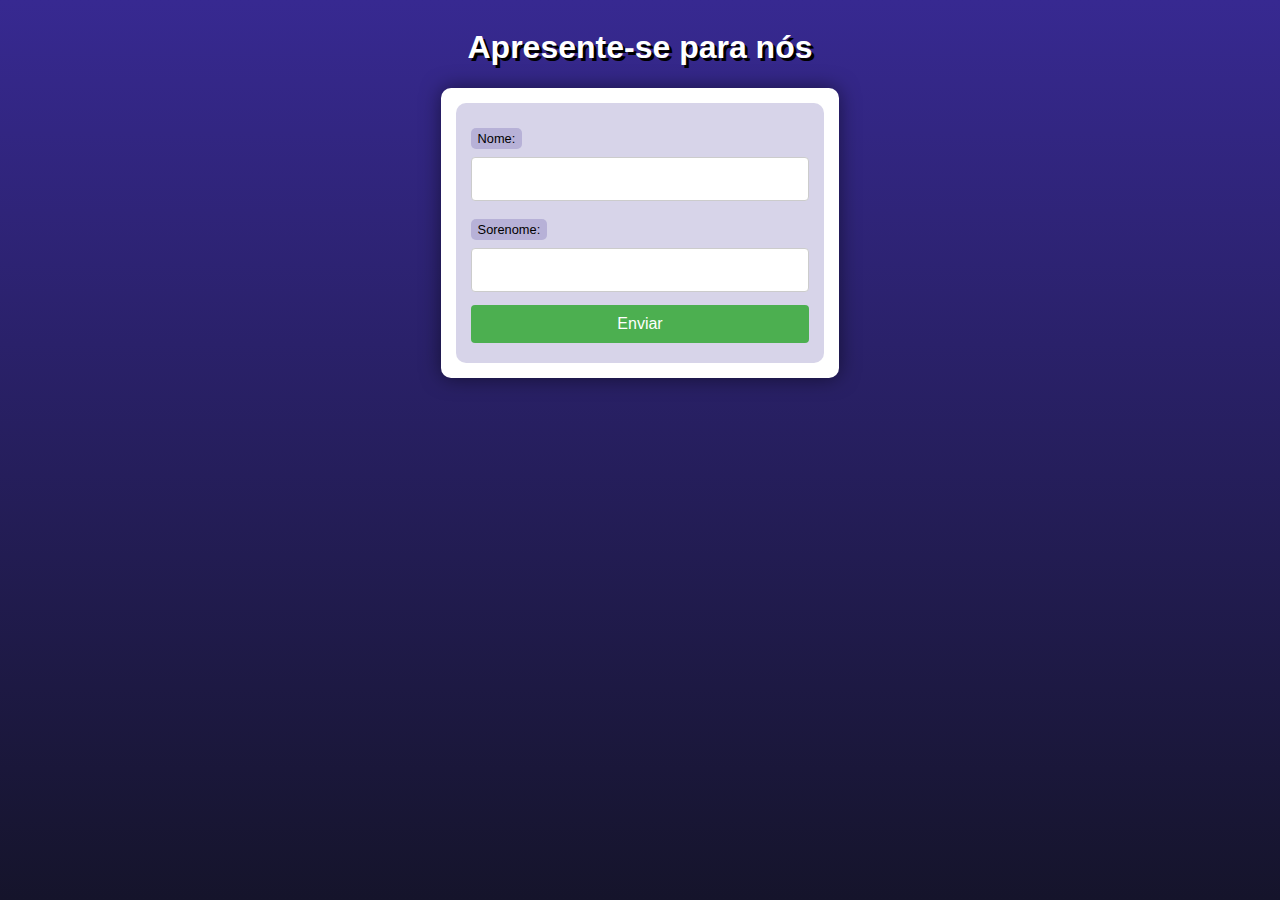
<file: ex006 - formulário/index.html>
<!DOCTYPE html>
<html lang="pt-br">
<head>
    <meta charset="UTF-8">
    <meta name="viewport" content="width=device-width, initial-scale=1.0">
    <title>Ineração com formulários</title>
    <link rel="stylesheet" href="style.css">
</head>
<body>
    <header>
        <h1>Apresente-se para nós</h1>
    </header>

    <section>
        <form action="cad.php" method="get">
            <label for="nome">Nome:</label>
            <input type="text" name="nome" id="idnome">
            <label for="sobrenome">Sorenome:</label>
            <input type="text" name="sobrenome" id="idsobrenome">
            <input type="submit" value="Enviar">
        </form>
    </section>
</body>
</html>
</file>
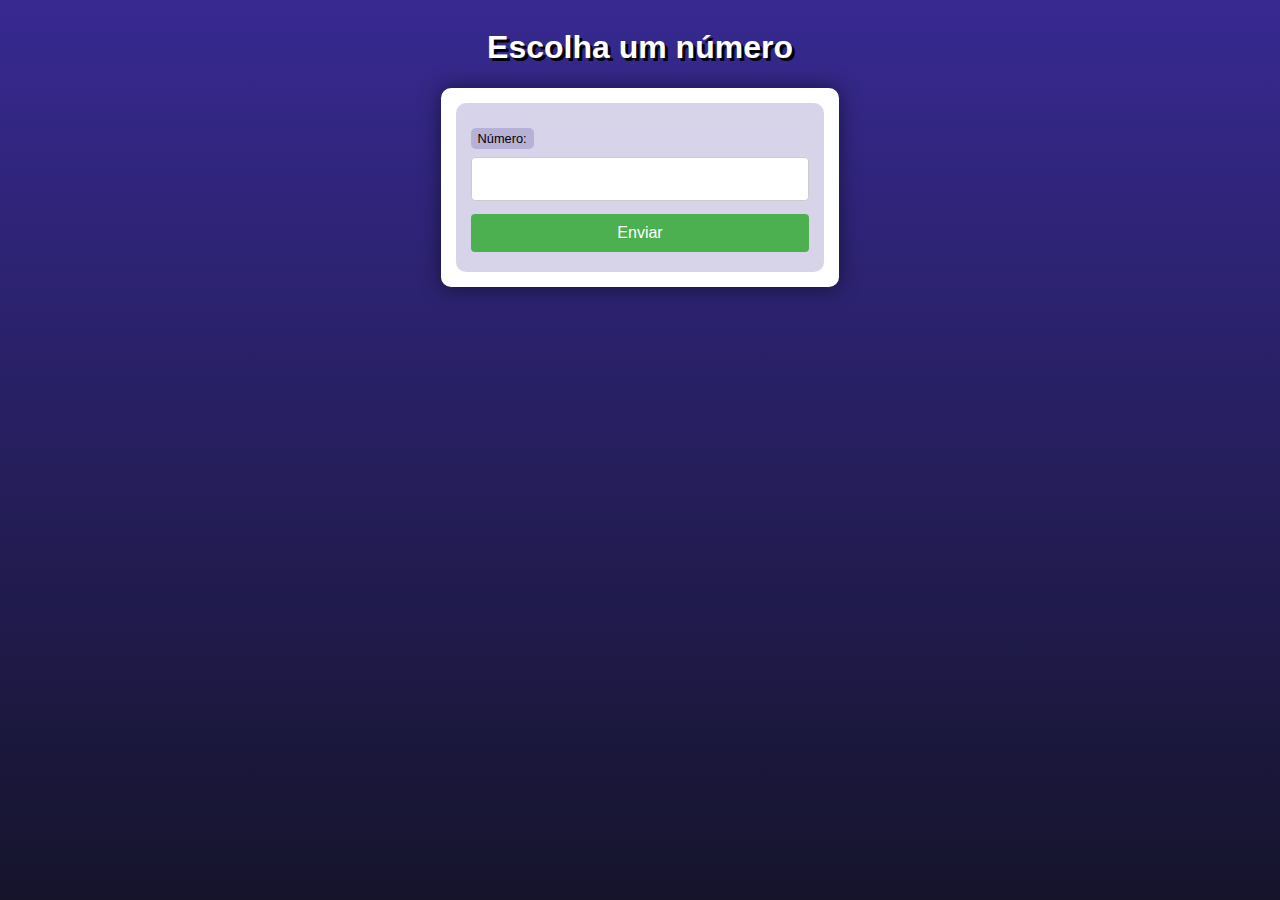
<file: Desafios/D001 - número/index.html>
<!DOCTYPE html>
<html lang="pt-br">
<head>
    <meta charset="UTF-8">
    <meta name="viewport" content="width=device-width, initial-scale=1.0">
    <title>Interação com formulários</title>
    <link rel="stylesheet" href="style.css">
</head>
<body>
    <header>
        <h1>Escolha um número</h1>
    </header>

    <section>
        <form action="cad.php" method="get">
            <label for="numero">Número:</label>
            <input type="number" name="numero" id="idnome">
            <input type="submit" value="Enviar">
        </form>
    </section>
</body>
</html>
</file>
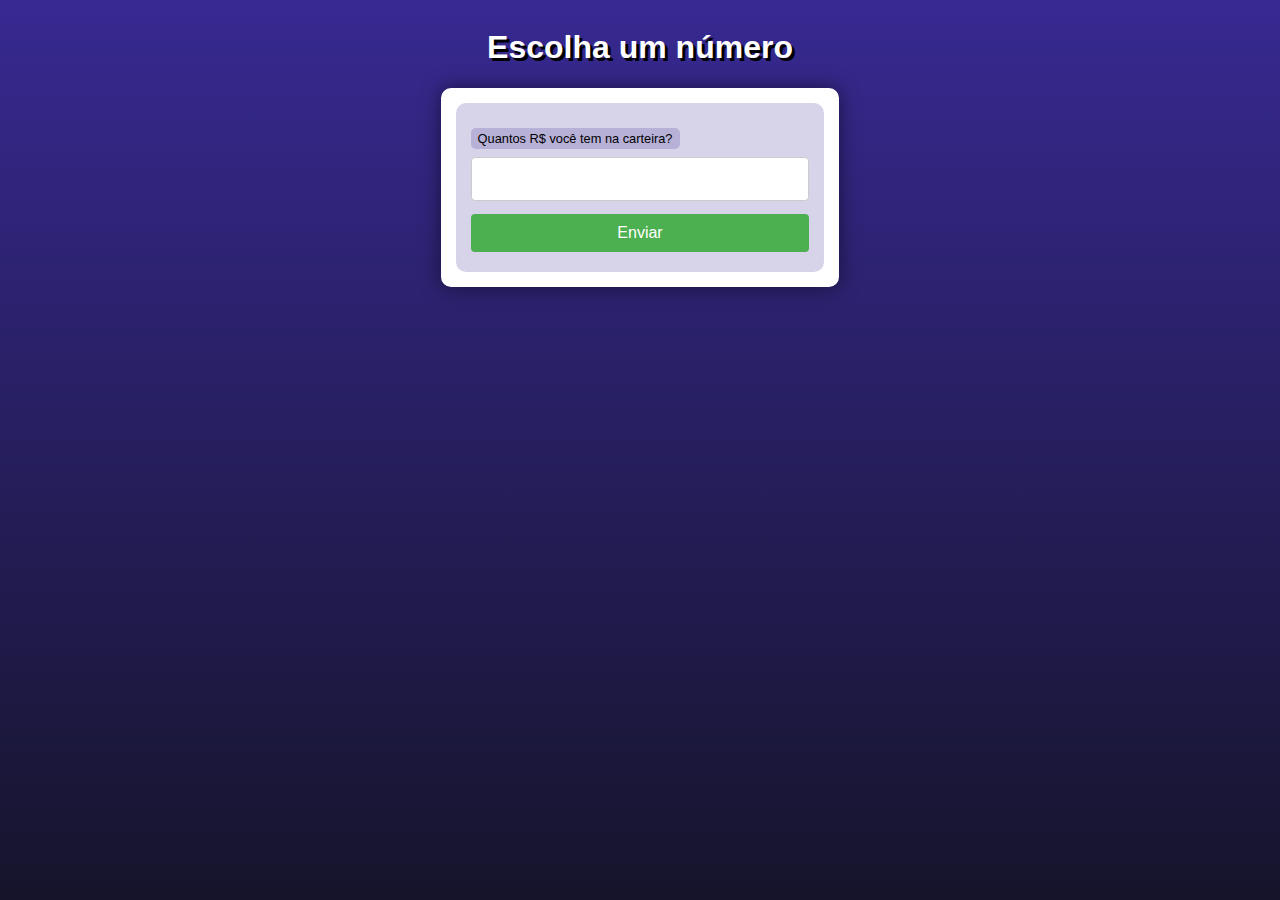
<file: Desafios/D003 - conversor de moedas/index.html>
<!DOCTYPE html>
<html lang="pt-br">
<head>
    <meta charset="UTF-8">
    <meta name="viewport" content="width=device-width, initial-scale=1.0">
    <title>Interação com formulários</title>
    <link rel="stylesheet" href="style.css">
</head>
<body>
    <header>
        <h1>Escolha um número</h1>
    </header>

    <section>
        <form action="cad.php" method="get">
            <label for="numero">Quantos R$ você tem na carteira?</label>
            <input type="number" name="numero" id="idnome" step="0.01">
            <input type="submit" value="Enviar">
        </form>
    </section>
</body>
</html>
</file>
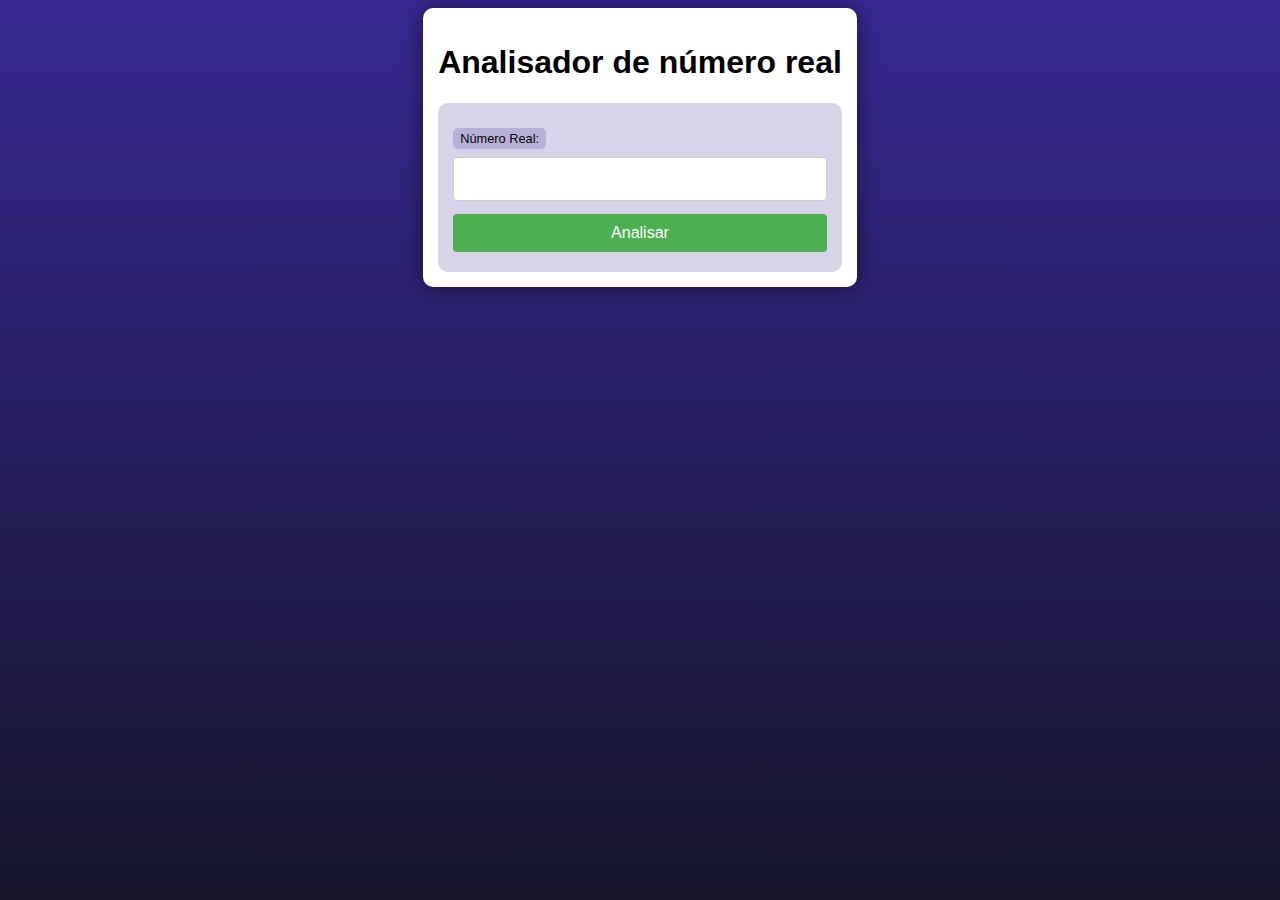
<file: Desafios/D005 - parte inteira e fracionária/index.html>
<!DOCTYPE html>
<html lang="pt-br">
<head>
    <meta charset="UTF-8">
    <meta name="viewport" content="width=device-width, initial-scale=1.0">
    <title>Interação com formulários</title>
    <link rel="stylesheet" href="style.css">
</head>
<body>
    <section>
        <h1>Analisador de número real</h1>
        <form action="cad.php" method="get">
            <label for="numero">Número Real:</label>
            <input type="number" name="numero" id="idnome" step="0.001">
            <input type="submit" value="Analisar">
        </form>
    </section>
</body>
</html>
</file>
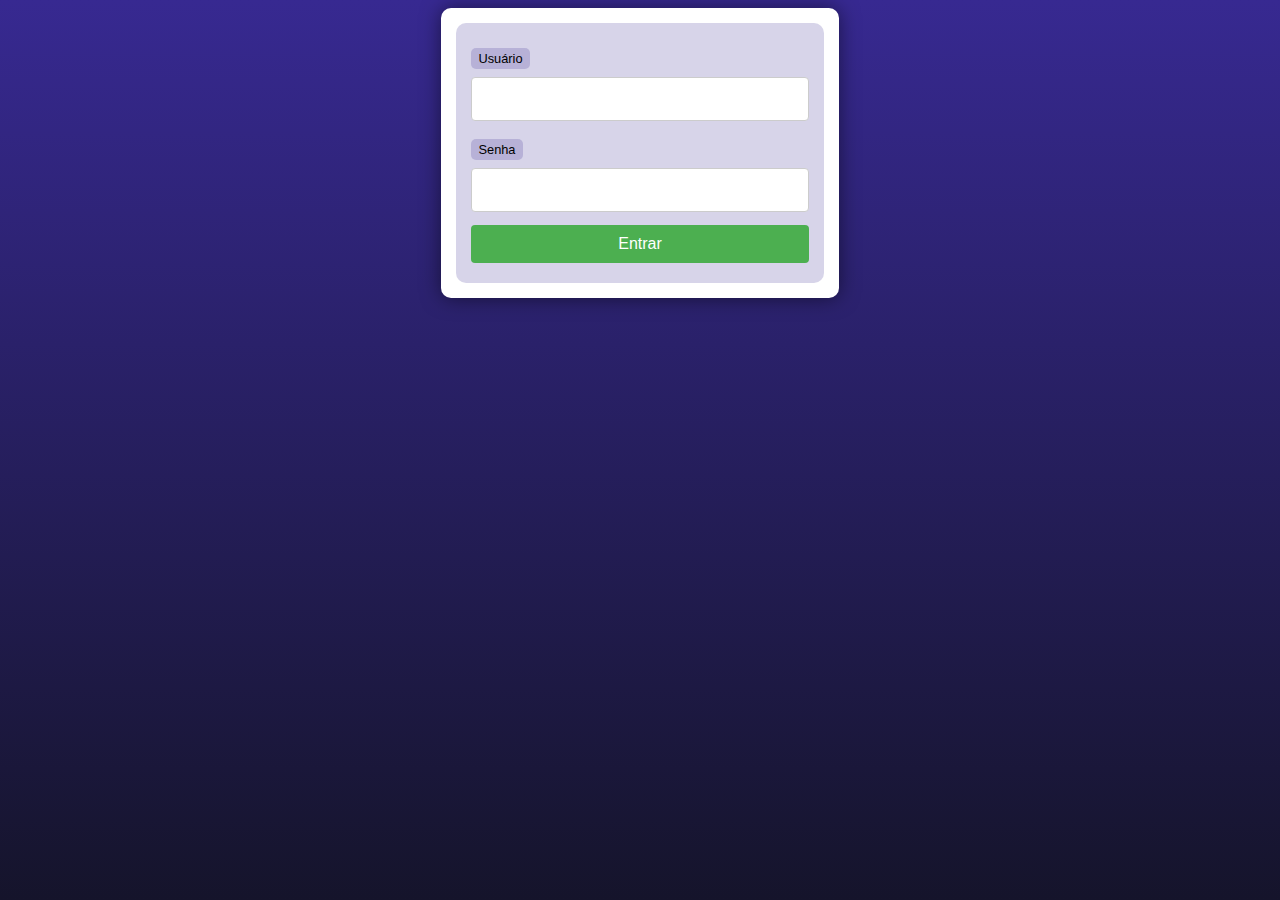
<file: ex008 - superglobais/form.html>
<!DOCTYPE html>
<html lang="pt-br">
<head>
    <meta charset="UTF-8">
    <meta name="viewport" content="width=device-width, initial-scale=1.0">
    <title>Exercício PHP</title>
    <link rel="stylesheet" href="style.css">
</head>
<body>
    <main>
        <form action="superglobais.php?usuario=Cainã2&senha=12345" method="post">
            <label for="usu">Usuário</label>
            <input type="text" name="usu" id="usu">
            <label for="sen">Senha</label>
            <input type="password" name="sen" id="sen">
            <input type="submit" value="Entrar">
        </form>
    </main>
</body>
</html>
</file>
<file: ex006 - formulário/style.css>
@charset "UTF-8";

* {
    font-family: Verdana, Geneva, Tahoma, sans-serif;
    box-sizing: border-box;
}

/* ELEMENTOS DA INTERFACE */

body {
    background-color: #15142b;
    background-image: linear-gradient(180deg, #372991, #15142b);
    background-repeat: no-repeat;
    background-position: center center;
    background-size: cover;
    background-attachment: fixed;

    display: flex;
    flex-direction: column;
    flex-wrap: nowrap;
    justify-content: center;
    align-items: center;
}

header, main, section, article {
    max-width: 700px;
}

header > h1 {
    color: white;
    text-shadow: 3px 3px 0px black;
}

main, section, article {
    background-color: white;
    padding: 15px;
    margin-bottom: 20px;
    border-radius: 10px;
    box-shadow: 0px 0px 20px rgba(0, 0, 0, 0.502);
}

footer {
    display: block;
    width: 100vw;
    background-color: #291f6c;
    color: white;
    text-align: center;
    margin-top: auto;
    padding: 5px;
}

p {
    text-align: justify;
    line-height: 1.5em;
}

h2, h3, h4 {
    color: #372991;
    margin: 0 0 10px 0;
}

a {
    color: #15142b;
    background-color: rgba(55, 41, 145, 0.1);
    padding: 0 3px;
    font-weight: 600;
    text-decoration: none;
    border-bottom: .5px dotted #372991;
}

a:hover {
    color: #372991;
    border-bottom: 1px solid #372991;
}

/* TABELAS E LISTAS */

table {
    min-width: 400px;
    border-spacing: 0px;
    border: 0.5px solid #372991;
    margin: 10px auto;
}

table th {
    background-color: #372991;
    color: white;
    padding: 5px;
    text-align: left;
}

table td {
    padding: 5px;
}

table tr {
    background-color: rgba(55, 41, 145, 0.05);
}

table tr:nth-child(odd) {
    background-color: rgba(55, 41, 145, 0.3);
}

table.divisao {
    border: 1px solid white;
}

table.divisao td {
    background-color: white;
    padding: 20px;
    text-align: center;
    font-size: 2.5em;
}

table.divisao  tr:nth-child(1) td:nth-child(2) {
    border-bottom: 3px solid black;
    border-left: 3px solid black;
}

table.divisao tr:nth-child(2) td:nth-child(2) {
    border-left: 3px solid black;
}

table.divisao tr:nth-child(2) td:nth-child(1) {
    text-decoration: underline;
}

ul > li::marker {
    color: #372991;
}

/* ELEMENTOS DE FORMULÁRIO */

form {
    background-color: rgba(55, 41, 145, 0.2);
    padding: 15px;
    border-radius: 10px;
}

form label {
    display: block;
    width: fit-content;
    font-size: 0.8em;
    font-weight: 100;
    background-color: rgba(55, 41, 145, 0.2);
    padding: 3px 7px;
    margin-top: 10px;
    margin-bottom: 0px;
    border-radius: 5px;
}

input[type=text], [type=number], select, input[type=date], input[type=date], input[type=datetime], input[type=email], input[type=month], input[type=password], input[type=range], input[type=tel], input[type=time], input[type=week] {
    width: 100%;
    padding: 12px 20px;
    font-size: 1em;
    margin: 8px 0;
    display: inline-block;
    border: 1px solid #ccc;
    border-radius: 4px;
    box-sizing: border-box;
}
  
input[type=submit] {
    width: 100%;
    background-color: #4CAF50;
    font-size: 1em;
    color: white;
    padding: 10px 20px;
    margin: 5px 0;
    border: none;
    border-radius: 4px;
    cursor: pointer;
}
  
input[type=submit]:hover {
    background-color: #45a049;
}

input[type=reset] {
    width: 100%;
    background-color: #eb9903;
    font-size: 1em;
    color: white;
    padding: 10px 20px;
    margin: 5px 0;
    border: none;
    border-radius: 4px;
    cursor: pointer;
}

input[type=reset]:hover {
    background-color: #c27013;
}

input[type=button], button {
    width: 100%;
    background-color: #372991;
    font-size: 1em;
    color: white;
    padding: 10px 20px;
    margin: 5px 0;
    border: none;
    border-radius: 4px;
    cursor: pointer;
}

input[type=button]:hover, button:hover {
    background-color: #291f6c;
}

fieldset {
    border: 0.5px dotted #372991;
}

fieldset > legend {
    font-size: 0.8em;
    font-weight: 100;
    background-color: rgba(55, 41, 145, 0.2);
    padding: 3px 7px;
    border-radius: 5px;
}

input[type=radio] + label, input[type=checkbox] + label {
    display: inline-block;
    font-size: 1em;
    background-color: rgba(0, 0, 0, 0);
}

.voltar {
    margin: auto;
}

.voltar {
    text-align: center;
}
</file>
<file: Desafios/D001 - número/style.css>
@charset "UTF-8";

* {
    font-family: Verdana, Geneva, Tahoma, sans-serif;
    box-sizing: border-box;
}

/* ELEMENTOS DA INTERFACE */

body {
    background-color: #15142b;
    background-image: linear-gradient(180deg, #372991, #15142b);
    background-repeat: no-repeat;
    background-position: center center;
    background-size: cover;
    background-attachment: fixed;

    display: flex;
    flex-direction: column;
    flex-wrap: nowrap;
    justify-content: center;
    align-items: center;
}

header, main, section, article {
    max-width: 700px;
}

header > h1 {
    color: white;
    text-shadow: 3px 3px 0px black;
}

main, section, article {
    background-color: white;
    padding: 15px;
    margin-bottom: 20px;
    border-radius: 10px;
    box-shadow: 0px 0px 20px rgba(0, 0, 0, 0.502);
}

footer {
    display: block;
    width: 100vw;
    background-color: #291f6c;
    color: white;
    text-align: center;
    margin-top: auto;
    padding: 5px;
}

p {
    text-align: justify;
    line-height: 1.5em;
}

h2, h3, h4 {
    color: #372991;
    margin: 0 0 10px 0;
}

a {
    color: #15142b;
    background-color: rgba(55, 41, 145, 0.1);
    padding: 0 3px;
    font-weight: 600;
    text-decoration: none;
    border-bottom: .5px dotted #372991;
}

a:hover {
    color: #372991;
    border-bottom: 1px solid #372991;
}

/* TABELAS E LISTAS */

table {
    min-width: 400px;
    border-spacing: 0px;
    border: 0.5px solid #372991;
    margin: 10px auto;
}

table th {
    background-color: #372991;
    color: white;
    padding: 5px;
    text-align: left;
}

table td {
    padding: 5px;
}

table tr {
    background-color: rgba(55, 41, 145, 0.05);
}

table tr:nth-child(odd) {
    background-color: rgba(55, 41, 145, 0.3);
}

table.divisao {
    border: 1px solid white;
}

table.divisao td {
    background-color: white;
    padding: 20px;
    text-align: center;
    font-size: 2.5em;
}

table.divisao  tr:nth-child(1) td:nth-child(2) {
    border-bottom: 3px solid black;
    border-left: 3px solid black;
}

table.divisao tr:nth-child(2) td:nth-child(2) {
    border-left: 3px solid black;
}

table.divisao tr:nth-child(2) td:nth-child(1) {
    text-decoration: underline;
}

ul > li::marker {
    color: #372991;
}

/* ELEMENTOS DE FORMULÁRIO */

form {
    background-color: rgba(55, 41, 145, 0.2);
    padding: 15px;
    border-radius: 10px;
}

form label {
    display: block;
    width: fit-content;
    font-size: 0.8em;
    font-weight: 100;
    background-color: rgba(55, 41, 145, 0.2);
    padding: 3px 7px;
    margin-top: 10px;
    margin-bottom: 0px;
    border-radius: 5px;
}

input[type=text], [type=number], select, input[type=date], input[type=date], input[type=datetime], input[type=email], input[type=month], input[type=password], input[type=range], input[type=tel], input[type=time], input[type=week] {
    width: 100%;
    padding: 12px 20px;
    font-size: 1em;
    margin: 8px 0;
    display: inline-block;
    border: 1px solid #ccc;
    border-radius: 4px;
    box-sizing: border-box;
}
  
input[type=submit] {
    width: 100%;
    background-color: #4CAF50;
    font-size: 1em;
    color: white;
    padding: 10px 20px;
    margin: 5px 0;
    border: none;
    border-radius: 4px;
    cursor: pointer;
}
  
input[type=submit]:hover {
    background-color: #45a049;
}

input[type=reset] {
    width: 100%;
    background-color: #eb9903;
    font-size: 1em;
    color: white;
    padding: 10px 20px;
    margin: 5px 0;
    border: none;
    border-radius: 4px;
    cursor: pointer;
}

input[type=reset]:hover {
    background-color: #c27013;
}

input[type=button], button {
    width: 100%;
    background-color: #372991;
    font-size: 1em;
    color: white;
    padding: 10px 20px;
    margin: 5px 0;
    border: none;
    border-radius: 4px;
    cursor: pointer;
}

input[type=button]:hover, button:hover {
    background-color: #291f6c;
}

fieldset {
    border: 0.5px dotted #372991;
}

fieldset > legend {
    font-size: 0.8em;
    font-weight: 100;
    background-color: rgba(55, 41, 145, 0.2);
    padding: 3px 7px;
    border-radius: 5px;
}

input[type=radio] + label, input[type=checkbox] + label {
    display: inline-block;
    font-size: 1em;
    background-color: rgba(0, 0, 0, 0);
}

.voltar {
    margin: auto;
}

.voltar {
    text-align: center;
}
</file>
<file: Desafios/D003 - conversor de moedas/style.css>
@charset "UTF-8";

* {
    font-family: Verdana, Geneva, Tahoma, sans-serif;
    box-sizing: border-box;
}

/* ELEMENTOS DA INTERFACE */

body {
    background-color: #15142b;
    background-image: linear-gradient(180deg, #372991, #15142b);
    background-repeat: no-repeat;
    background-position: center center;
    background-size: cover;
    background-attachment: fixed;

    display: flex;
    flex-direction: column;
    flex-wrap: nowrap;
    justify-content: center;
    align-items: center;
}

header, main, section, article {
    max-width: 700px;
}

header > h1 {
    color: white;
    text-shadow: 3px 3px 0px black;
}

main, section, article {
    background-color: white;
    padding: 15px;
    margin-bottom: 20px;
    border-radius: 10px;
    box-shadow: 0px 0px 20px rgba(0, 0, 0, 0.502);
}

footer {
    display: block;
    width: 100vw;
    background-color: #291f6c;
    color: white;
    text-align: center;
    margin-top: auto;
    padding: 5px;
}

p {
    text-align: justify;
    line-height: 1.5em;
}

h2, h3, h4 {
    color: #372991;
    margin: 0 0 10px 0;
}

a {
    color: #15142b;
    background-color: rgba(55, 41, 145, 0.1);
    padding: 0 3px;
    font-weight: 600;
    text-decoration: none;
    border-bottom: .5px dotted #372991;
}

a:hover {
    color: #372991;
    border-bottom: 1px solid #372991;
}

/* TABELAS E LISTAS */

table {
    min-width: 400px;
    border-spacing: 0px;
    border: 0.5px solid #372991;
    margin: 10px auto;
}

table th {
    background-color: #372991;
    color: white;
    padding: 5px;
    text-align: left;
}

table td {
    padding: 5px;
}

table tr {
    background-color: rgba(55, 41, 145, 0.05);
}

table tr:nth-child(odd) {
    background-color: rgba(55, 41, 145, 0.3);
}

table.divisao {
    border: 1px solid white;
}

table.divisao td {
    background-color: white;
    padding: 20px;
    text-align: center;
    font-size: 2.5em;
}

table.divisao  tr:nth-child(1) td:nth-child(2) {
    border-bottom: 3px solid black;
    border-left: 3px solid black;
}

table.divisao tr:nth-child(2) td:nth-child(2) {
    border-left: 3px solid black;
}

table.divisao tr:nth-child(2) td:nth-child(1) {
    text-decoration: underline;
}

ul > li::marker {
    color: #372991;
}

/* ELEMENTOS DE FORMULÁRIO */

form {
    background-color: rgba(55, 41, 145, 0.2);
    padding: 15px;
    border-radius: 10px;
}

form label {
    display: block;
    width: fit-content;
    font-size: 0.8em;
    font-weight: 100;
    background-color: rgba(55, 41, 145, 0.2);
    padding: 3px 7px;
    margin-top: 10px;
    margin-bottom: 0px;
    border-radius: 5px;
}

input[type=text], [type=number], select, input[type=date], input[type=date], input[type=datetime], input[type=email], input[type=month], input[type=password], input[type=range], input[type=tel], input[type=time], input[type=week] {
    width: 100%;
    padding: 12px 20px;
    font-size: 1em;
    margin: 8px 0;
    display: inline-block;
    border: 1px solid #ccc;
    border-radius: 4px;
    box-sizing: border-box;
}
  
input[type=submit] {
    width: 100%;
    background-color: #4CAF50;
    font-size: 1em;
    color: white;
    padding: 10px 20px;
    margin: 5px 0;
    border: none;
    border-radius: 4px;
    cursor: pointer;
}
  
input[type=submit]:hover {
    background-color: #45a049;
}

input[type=reset] {
    width: 100%;
    background-color: #eb9903;
    font-size: 1em;
    color: white;
    padding: 10px 20px;
    margin: 5px 0;
    border: none;
    border-radius: 4px;
    cursor: pointer;
}

input[type=reset]:hover {
    background-color: #c27013;
}

input[type=button], button {
    width: 100%;
    background-color: #372991;
    font-size: 1em;
    color: white;
    padding: 10px 20px;
    margin: 5px 0;
    border: none;
    border-radius: 4px;
    cursor: pointer;
}

input[type=button]:hover, button:hover {
    background-color: #291f6c;
}

fieldset {
    border: 0.5px dotted #372991;
}

fieldset > legend {
    font-size: 0.8em;
    font-weight: 100;
    background-color: rgba(55, 41, 145, 0.2);
    padding: 3px 7px;
    border-radius: 5px;
}

input[type=radio] + label, input[type=checkbox] + label {
    display: inline-block;
    font-size: 1em;
    background-color: rgba(0, 0, 0, 0);
}

.voltar {
    margin: auto;
}

.voltar {
    text-align: center;
}
</file>
<file: Desafios/D005 - parte inteira e fracionária/style.css>
@charset "UTF-8";

* {
    font-family: Verdana, Geneva, Tahoma, sans-serif;
    box-sizing: border-box;
}

/* ELEMENTOS DA INTERFACE */

body {
    background-color: #15142b;
    background-image: linear-gradient(180deg, #372991, #15142b);
    background-repeat: no-repeat;
    background-position: center center;
    background-size: cover;
    background-attachment: fixed;

    display: flex;
    flex-direction: column;
    flex-wrap: nowrap;
    justify-content: center;
    align-items: center;
}

header, main, section, article {
    max-width: 700px;
}

header > h1 {
    color: white;
    text-shadow: 3px 3px 0px black;
}

main, section, article {
    background-color: white;
    padding: 15px;
    margin-bottom: 20px;
    border-radius: 10px;
    box-shadow: 0px 0px 20px rgba(0, 0, 0, 0.502);
}

footer {
    display: block;
    width: 100vw;
    background-color: #291f6c;
    color: white;
    text-align: center;
    margin-top: auto;
    padding: 5px;
}

p {
    text-align: justify;
    line-height: 1.5em;
}

h2, h3, h4 {
    color: #372991;
    margin: 0 0 10px 0;
}

a {
    color: #15142b;
    background-color: rgba(55, 41, 145, 0.1);
    padding: 0 3px;
    font-weight: 600;
    text-decoration: none;
    border-bottom: .5px dotted #372991;
}

a:hover {
    color: #372991;
    border-bottom: 1px solid #372991;
}

/* TABELAS E LISTAS */

table {
    min-width: 400px;
    border-spacing: 0px;
    border: 0.5px solid #372991;
    margin: 10px auto;
}

table th {
    background-color: #372991;
    color: white;
    padding: 5px;
    text-align: left;
}

table td {
    padding: 5px;
}

table tr {
    background-color: rgba(55, 41, 145, 0.05);
}

table tr:nth-child(odd) {
    background-color: rgba(55, 41, 145, 0.3);
}

table.divisao {
    border: 1px solid white;
}

table.divisao td {
    background-color: white;
    padding: 20px;
    text-align: center;
    font-size: 2.5em;
}

table.divisao  tr:nth-child(1) td:nth-child(2) {
    border-bottom: 3px solid black;
    border-left: 3px solid black;
}

table.divisao tr:nth-child(2) td:nth-child(2) {
    border-left: 3px solid black;
}

table.divisao tr:nth-child(2) td:nth-child(1) {
    text-decoration: underline;
}

ul > li::marker {
    color: #372991;
}

/* ELEMENTOS DE FORMULÁRIO */

form {
    background-color: rgba(55, 41, 145, 0.2);
    padding: 15px;
    border-radius: 10px;
}

form label {
    display: block;
    width: fit-content;
    font-size: 0.8em;
    font-weight: 100;
    background-color: rgba(55, 41, 145, 0.2);
    padding: 3px 7px;
    margin-top: 10px;
    margin-bottom: 0px;
    border-radius: 5px;
}

input[type=text], [type=number], select, input[type=date], input[type=date], input[type=datetime], input[type=email], input[type=month], input[type=password], input[type=range], input[type=tel], input[type=time], input[type=week] {
    width: 100%;
    padding: 12px 20px;
    font-size: 1em;
    margin: 8px 0;
    display: inline-block;
    border: 1px solid #ccc;
    border-radius: 4px;
    box-sizing: border-box;
}
  
input[type=submit] {
    width: 100%;
    background-color: #4CAF50;
    font-size: 1em;
    color: white;
    padding: 10px 20px;
    margin: 5px 0;
    border: none;
    border-radius: 4px;
    cursor: pointer;
}
  
input[type=submit]:hover {
    background-color: #45a049;
}

input[type=reset] {
    width: 100%;
    background-color: #eb9903;
    font-size: 1em;
    color: white;
    padding: 10px 20px;
    margin: 5px 0;
    border: none;
    border-radius: 4px;
    cursor: pointer;
}

input[type=reset]:hover {
    background-color: #c27013;
}

input[type=button], button {
    width: 100%;
    background-color: #372991;
    font-size: 1em;
    color: white;
    padding: 10px 20px;
    margin: 5px 0;
    border: none;
    border-radius: 4px;
    cursor: pointer;
}

input[type=button]:hover, button:hover {
    background-color: #291f6c;
}

fieldset {
    border: 0.5px dotted #372991;
}

fieldset > legend {
    font-size: 0.8em;
    font-weight: 100;
    background-color: rgba(55, 41, 145, 0.2);
    padding: 3px 7px;
    border-radius: 5px;
}

input[type=radio] + label, input[type=checkbox] + label {
    display: inline-block;
    font-size: 1em;
    background-color: rgba(0, 0, 0, 0);
}

.voltar {
    margin: auto;
}

.voltar {
    text-align: center;
}
</file>
<file: ex008 - superglobais/style.css>
@charset "UTF-8";

* {
    font-family: Verdana, Geneva, Tahoma, sans-serif;
    box-sizing: border-box;
}

/* ELEMENTOS DA INTERFACE */

body {
    background-color: #15142b;
    background-image: linear-gradient(180deg, #372991, #15142b);
    background-repeat: no-repeat;
    background-position: center center;
    background-size: cover;
    background-attachment: fixed;

    display: flex;
    flex-direction: column;
    flex-wrap: nowrap;
    justify-content: center;
    align-items: center;
}

header, main, section, article {
    max-width: 700px;
}

header > h1 {
    color: white;
    text-shadow: 3px 3px 0px black;
}

main, section, article {
    background-color: white;
    padding: 15px;
    margin-bottom: 20px;
    border-radius: 10px;
    box-shadow: 0px 0px 20px rgba(0, 0, 0, 0.502);
}

footer {
    display: block;
    width: 100vw;
    background-color: #291f6c;
    color: white;
    text-align: center;
    margin-top: auto;
    padding: 5px;
}

p {
    text-align: justify;
    line-height: 1.5em;
}

h2, h3, h4 {
    color: #372991;
    margin: 0 0 10px 0;
}

a {
    color: #15142b;
    background-color: rgba(55, 41, 145, 0.1);
    padding: 0 3px;
    font-weight: 600;
    text-decoration: none;
    border-bottom: .5px dotted #372991;
}

a:hover {
    color: #372991;
    border-bottom: 1px solid #372991;
}

/* TABELAS E LISTAS */

table {
    min-width: 400px;
    border-spacing: 0px;
    border: 0.5px solid #372991;
    margin: 10px auto;
}

table th {
    background-color: #372991;
    color: white;
    padding: 5px;
    text-align: left;
}

table td {
    padding: 5px;
}

table tr {
    background-color: rgba(55, 41, 145, 0.05);
}

table tr:nth-child(odd) {
    background-color: rgba(55, 41, 145, 0.3);
}

table.divisao {
    border: 1px solid white;
}

table.divisao td {
    background-color: white;
    padding: 20px;
    text-align: center;
    font-size: 2.5em;
}

table.divisao  tr:nth-child(1) td:nth-child(2) {
    border-bottom: 3px solid black;
    border-left: 3px solid black;
}

table.divisao tr:nth-child(2) td:nth-child(2) {
    border-left: 3px solid black;
}

table.divisao tr:nth-child(2) td:nth-child(1) {
    text-decoration: underline;
}

ul > li::marker {
    color: #372991;
}

/* ELEMENTOS DE FORMULÁRIO */

form {
    background-color: rgba(55, 41, 145, 0.2);
    padding: 15px;
    border-radius: 10px;
}

form label {
    display: block;
    width: fit-content;
    font-size: 0.8em;
    font-weight: 100;
    background-color: rgba(55, 41, 145, 0.2);
    padding: 3px 7px;
    margin-top: 10px;
    margin-bottom: 0px;
    border-radius: 5px;
}

input[type=text], [type=number], select, input[type=date], input[type=date], input[type=datetime], input[type=email], input[type=month], input[type=password], input[type=range], input[type=tel], input[type=time], input[type=week] {
    width: 100%;
    padding: 12px 20px;
    font-size: 1em;
    margin: 8px 0;
    display: inline-block;
    border: 1px solid #ccc;
    border-radius: 4px;
    box-sizing: border-box;
}
  
input[type=submit] {
    width: 100%;
    background-color: #4CAF50;
    font-size: 1em;
    color: white;
    padding: 10px 20px;
    margin: 5px 0;
    border: none;
    border-radius: 4px;
    cursor: pointer;
}
  
input[type=submit]:hover {
    background-color: #45a049;
}

input[type=reset] {
    width: 100%;
    background-color: #eb9903;
    font-size: 1em;
    color: white;
    padding: 10px 20px;
    margin: 5px 0;
    border: none;
    border-radius: 4px;
    cursor: pointer;
}

input[type=reset]:hover {
    background-color: #c27013;
}

input[type=button], button {
    width: 100%;
    background-color: #372991;
    font-size: 1em;
    color: white;
    padding: 10px 20px;
    margin: 5px 0;
    border: none;
    border-radius: 4px;
    cursor: pointer;
}

input[type=button]:hover, button:hover {
    background-color: #291f6c;
}

fieldset {
    border: 0.5px dotted #372991;
}

fieldset > legend {
    font-size: 0.8em;
    font-weight: 100;
    background-color: rgba(55, 41, 145, 0.2);
    padding: 3px 7px;
    border-radius: 5px;
}

input[type=radio] + label, input[type=checkbox] + label {
    display: inline-block;
    font-size: 1em;
    background-color: rgba(0, 0, 0, 0);
}

.voltar {
    margin: auto;
}

.voltar {
    text-align: center;
}
</file>
